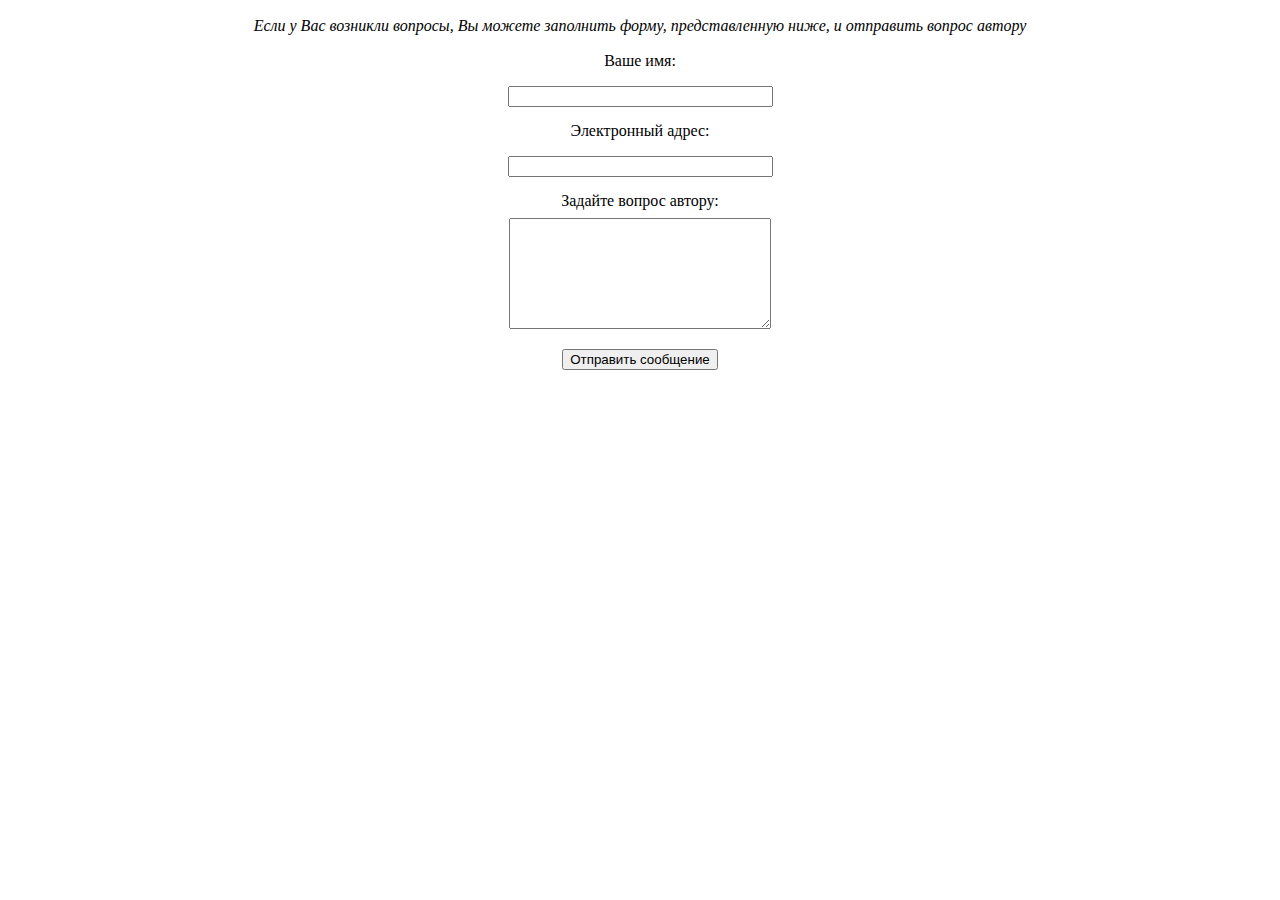
<file: Contacts.html>
<!DOCTYPE html>
<html lang="en">
<head>
    <meta charset="UTF-8">
    <title>Контакты</title>
    <style>
        body {
            line-height: 35px;
            text-align: center;
            font-family: Century;
        }
    </style>
</head>
<body>
    <address>
        Если у Вас возникли вопросы, Вы можете заполнить форму, представленную ниже, и отправить вопрос автору
    </address>

    <form method="post">
        <div class="form">
            <label for="name">Ваше имя:</label><br/>
            <input id="name" class="input" name="name" type="text" value="" size="30" /><br/>

            <label for="email">Электронный адрес:</label><br/>
            <input id="email" class="input" name="email" type="text" value="" size="30" /><br/>

            <label for="message">Задайте вопрос автору:</label><br/>
            <textarea id="message" class="input" name="message" rows="7" cols="30"></textarea><br/>
        </div>
            <input id="submit_button" type="submit" value="Отправить сообщение"/>
    </form>
</body>
</html>
</file>
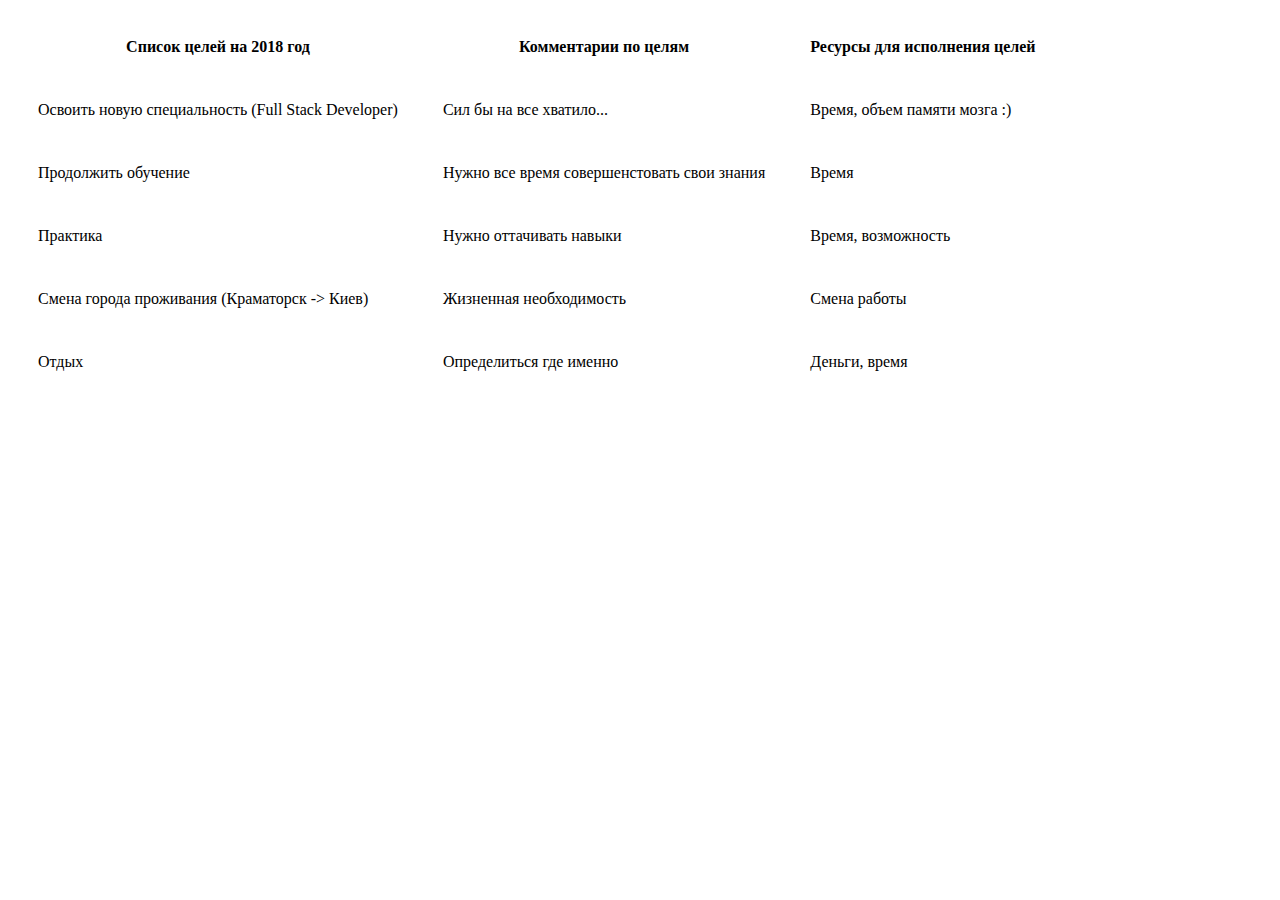
<file: Plans.html>
<!DOCTYPE html>
<html lang="en">
<head>
    <meta http-equiv="Content-Type" content="text/html; charset=utf-8">
    <title>Цели на 2018 год</title>
</head>
<body>
    <table border="0" cellpadding="15" cellspacing="15">
    <tr>
        <th>Cписок целей на 2018 год</th>
        <th>Комментарии по целям</th>
        <th>Ресурсы для исполнения целей</th>
    </tr>
    <tr>
        <td>Освоить новую специальность (Full Stack Developer)</td>
        <td>Сил бы на все хватило...</td>
        <td>Время, объем памяти мозга :)</td>
    </tr>
    <tr>
        <td>Продолжить обучение</td>
        <td>Нужно все время совершенстовать свои знания</td>
        <td>Время</td>
    </tr>
    <tr>
        <td>Практика</td>
        <td>Нужно оттачивать навыки</td>
        <td>Время, возможность</td>
    </tr>
    <tr>
        <td>Смена города проживания (Краматорск -> Киев)</td>
        <td>Жизненная необходимость</td>
        <td>Cмена работы</td>
    </tr>
    <tr>
        <td>Отдых</td>
        <td>Определиться где именно</td>
        <td>Деньги, время</td>
    </tr>
    </table>
</body>
</html>
</file>
